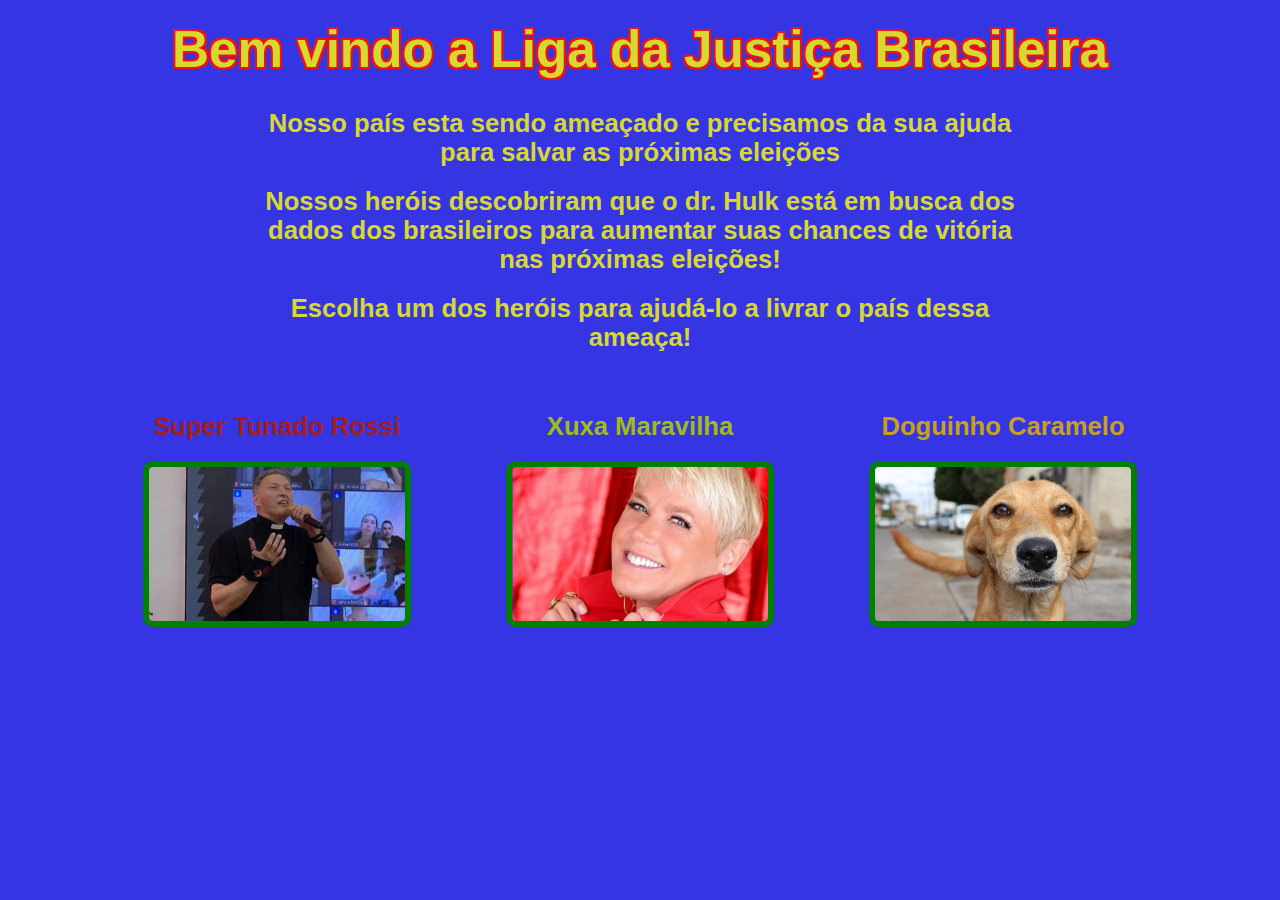
<file: index.html>
<!DOCTYPE html>
<html lang="pt-BR">
<head>
    <meta charset="UTF-8">
    <meta http-equiv="X-UA-Compatible" content="IE=edge">
    <meta name="viewport" content="width=device-width, initial-scale=1.0">
    <link rel="stylesheet" href="./css/style.css">
    <title>Brazilian Justice League</title>
</head>
<body>
    <div class = "flex-center">
        <h1>Bem vindo a Liga da Justiça Brasileira</h1>
        <h3>Nosso país esta sendo ameaçado e precisamos da sua ajuda para salvar as próximas eleições</h3>
        <h3>Nossos heróis descobriram que o dr. Hulk está em busca dos dados dos brasileiros para aumentar suas chances de vitória nas próximas eleições!</h3>
        <h3>Escolha um dos heróis para ajudá-lo a livrar o país dessa ameaça!</h3>
    </div>
    <div class="personagens">
        <div >
            <a id="rossi" href="./view/rossi/start.html">
                <h2>Super Tunado Rossi</h2>
                <img src="./src/image/padre-m-rossi.png" alt="rossi">
            </a>
        </div>
        <div>
            <a id="xuxa" href="./view/xuxa/start.html">
                <h2>Xuxa Maravilha</h2>
                <img src="./src/image/xuxa-maravilha.png" alt="xuxa">
            </a>
        </div>
        <div>
            <a id="dog" href="./view/dog/start.html">
                <h2>Doguinho Caramelo</h2>
                <img src="./src/image/dog-caramelo.png" alt="dog">
            </a>
        </div>
    </div>
</body>
</html>
</file>
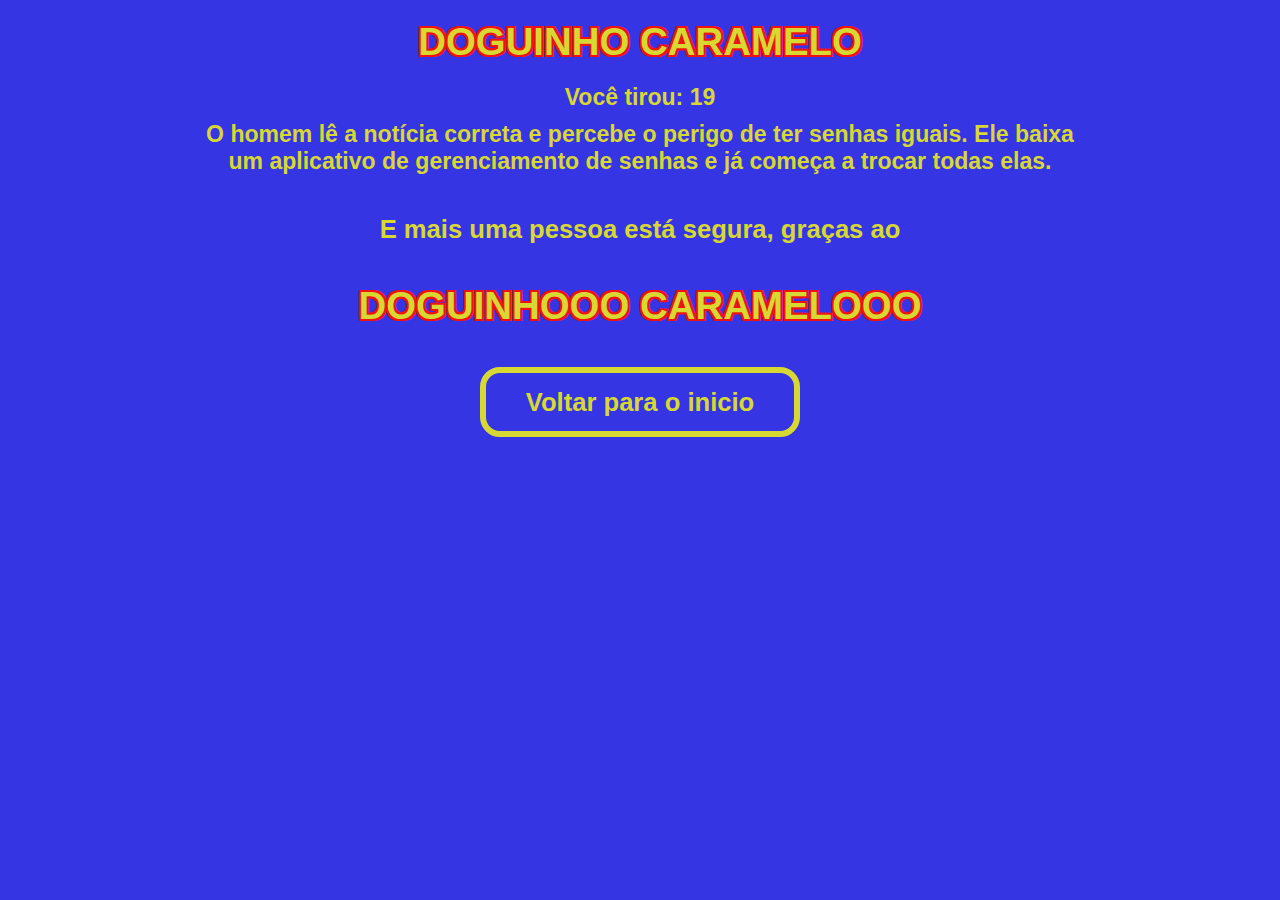
<file: view/dog/end.html>
<!DOCTYPE html>
<html lang="pt-BR">
<head>
    <meta charset="UTF-8">
    <meta http-equiv="X-UA-Compatible" content="IE=edge">
    <meta name="viewport" content="width=device-width, initial-scale=1.0">
    <link rel="stylesheet" href="./css/style-dog.css">
    <title>Doguinho Caramelo - Brazilian Justice League</title>
    <script src="./js/decisao3.js"></script>
</head>
<body>

</body>
</html>
</file>
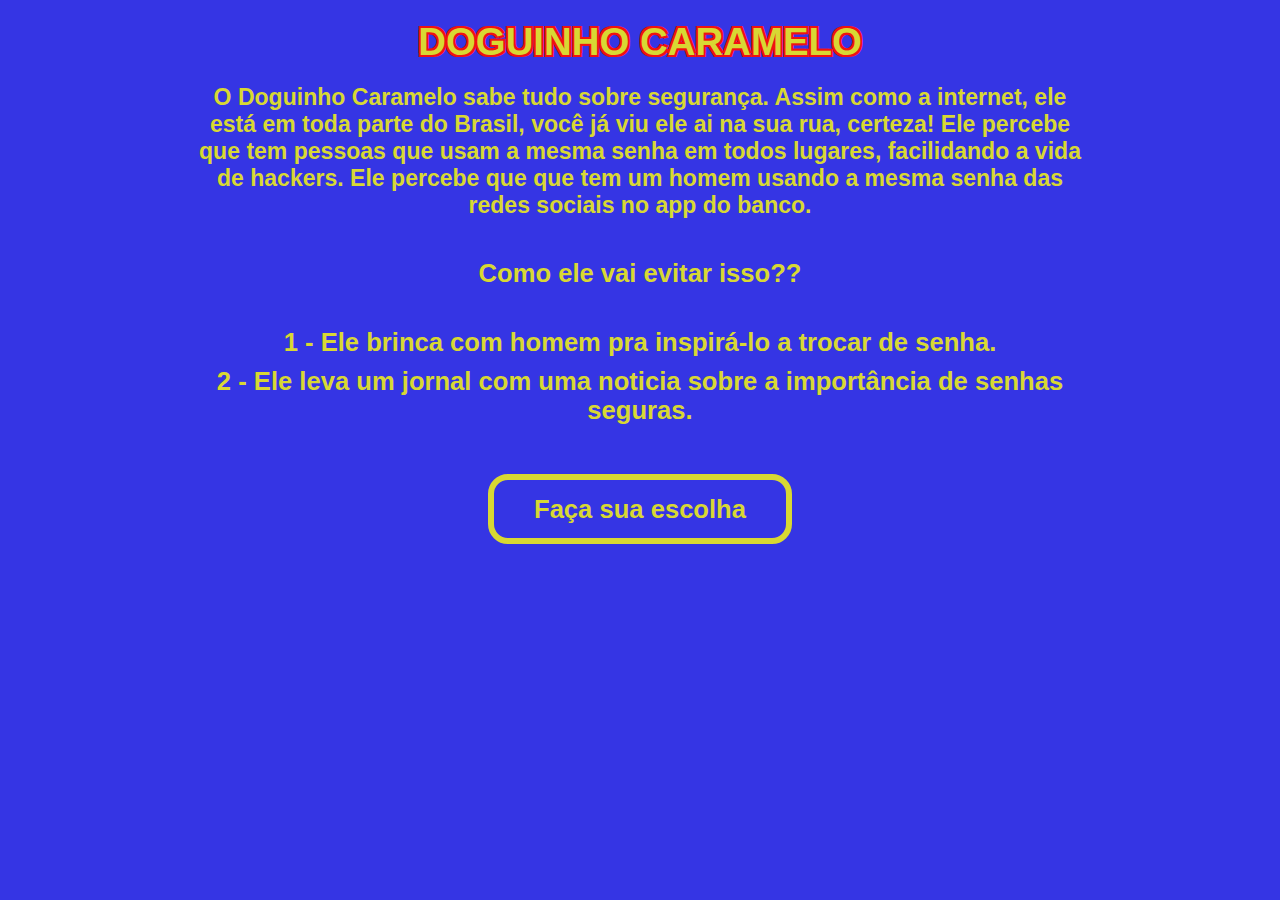
<file: view/dog/start.html>
<!DOCTYPE html>
<html lang="pt-BR">
<head>
    <meta charset="UTF-8">
    <meta http-equiv="X-UA-Compatible" content="IE=edge">
    <meta name="viewport" content="width=device-width, initial-scale=1.0">
    <title>Doguinho Caramelo - Brazilian Justice League</title>
    <link rel="stylesheet" href="./css/style-dog.css">
</head>
<body>
    <div>
        <h1>DOGUINHO CARAMELO</h1>
        <h3>O Doguinho Caramelo sabe tudo sobre segurança. Assim como a internet, ele está em toda parte do Brasil, você já viu ele ai na sua rua, certeza! Ele percebe que tem pessoas que usam a mesma senha em todos lugares, facilidando a vida de hackers. Ele percebe que que tem um homem usando a mesma senha das redes sociais no app do banco.</h3>
        <h2>Como ele vai evitar isso??</h2>
        <div class="perguntas">
            <h2>1 - Ele brinca com homem pra inspirá-lo a trocar de senha.</h2>
            <h2>2 - Ele leva um jornal com uma noticia sobre a importância de senhas seguras.</h2>
        </div>
    </div>
    <div class="botao">
        <h2><a href="./first.html">Faça sua escolha</a></h2>
    </div>
</body>
</html>
</file>
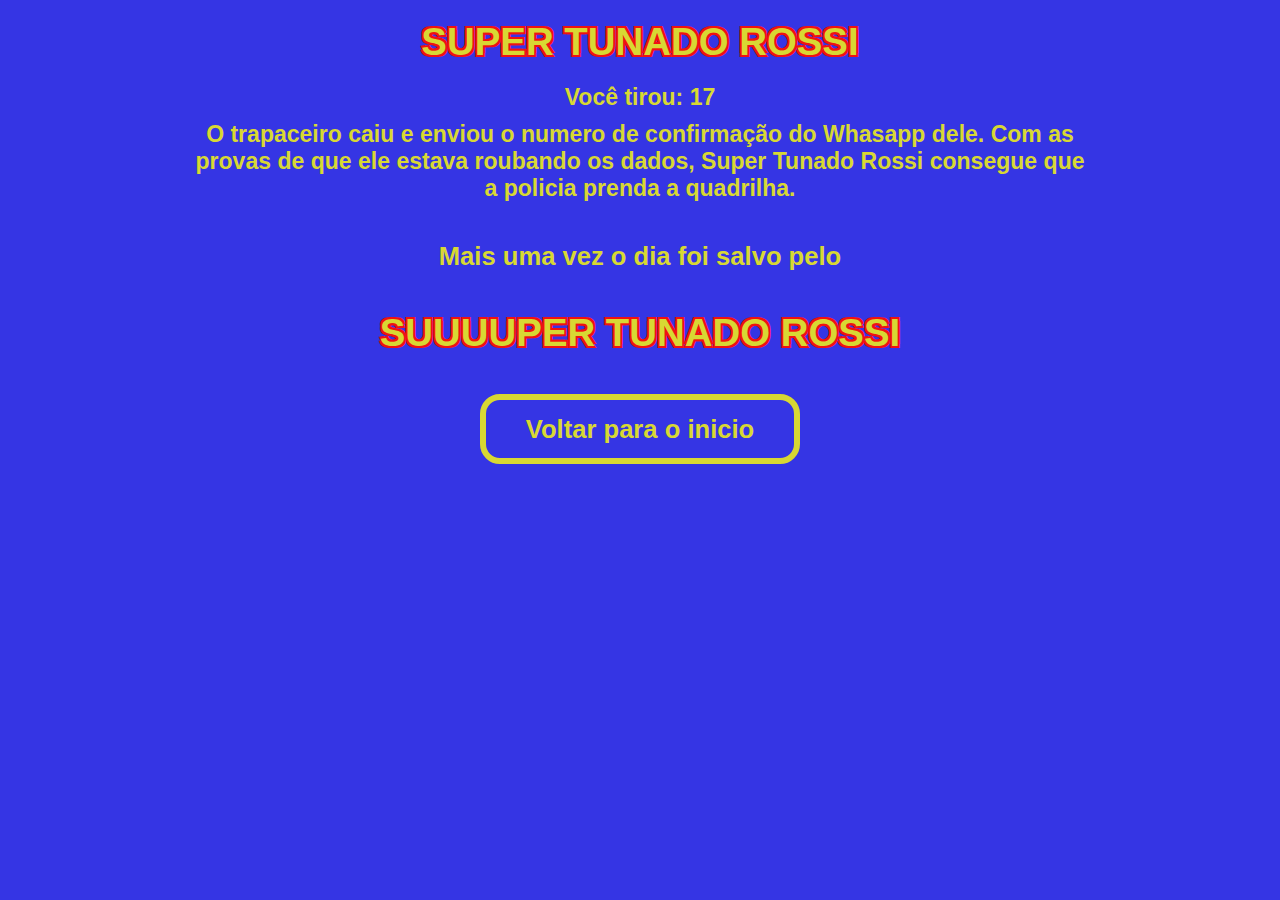
<file: view/rossi/end.html>
<!DOCTYPE html>
<html lang="pt-BR">
<head>
    <meta charset="UTF-8">
    <meta http-equiv="X-UA-Compatible" content="IE=edge">
    <meta name="viewport" content="width=device-width, initial-scale=1.0">
    <link rel="stylesheet" href="./css/style-rossi.css">
    <title>Rossi - Brazilian Justice League</title>
    <script src="./js/decisao3.js"></script>
</head>
<body>

</body>
</html>
</file>
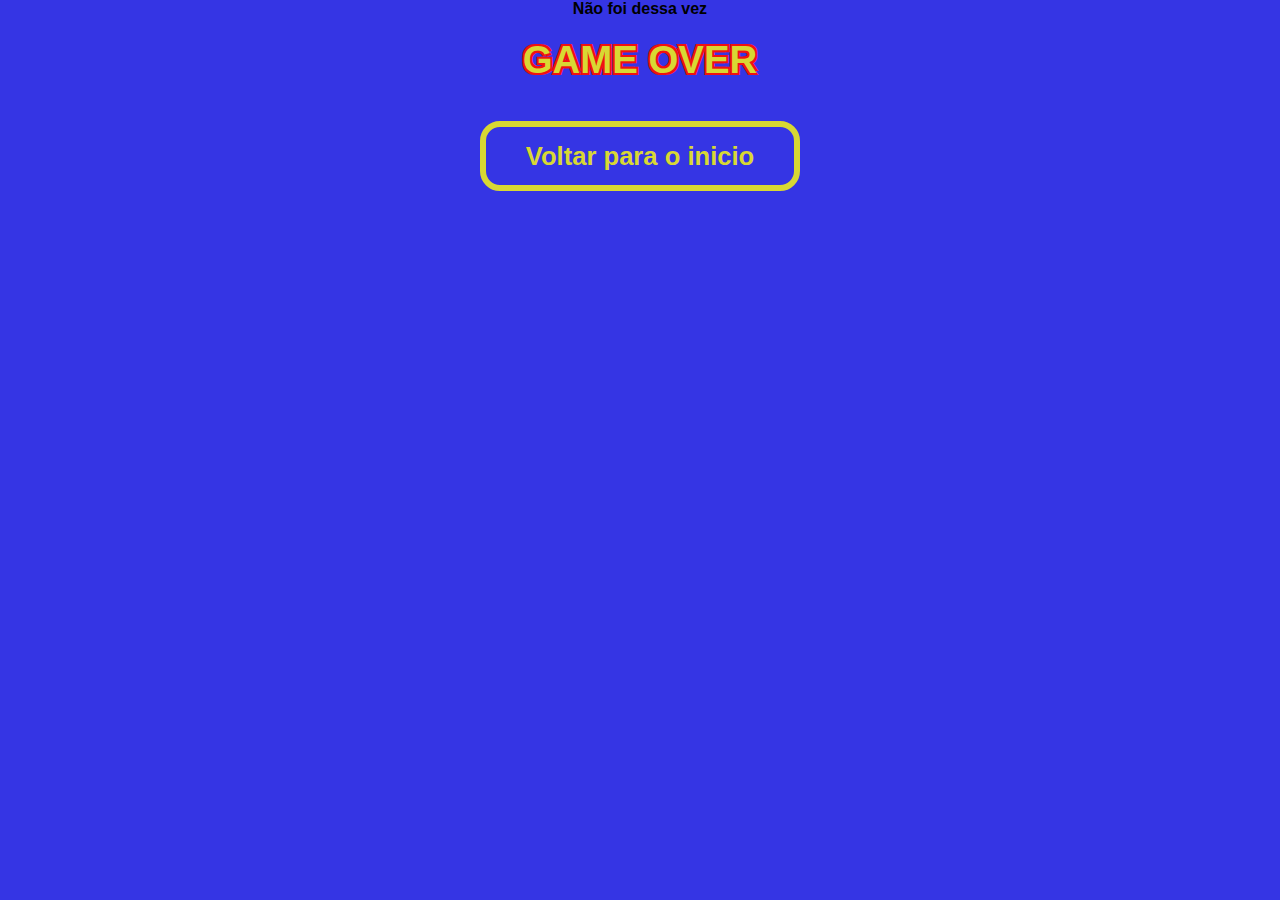
<file: view/rossi/gameover.html>
<!DOCTYPE html>
<html lang="pt-BR">
<head>
    <meta charset="UTF-8">
    <meta http-equiv="X-UA-Compatible" content="IE=edge">
    <meta name="viewport" content="width=device-width, initial-scale=1.0">
    <link rel="stylesheet" href="./css/style-rossi.css">
    <title>Rossi - Brazilian Justice League</title>
</head>
<body>
    <div>
        <h4>Não foi dessa vez</h4>
        <h1>GAME OVER</h1>
    </div>
    <div>
        <h2><a href="../../index.html">Voltar para o inicio</a></h2>
    </div>
</body>
</html>
</file>
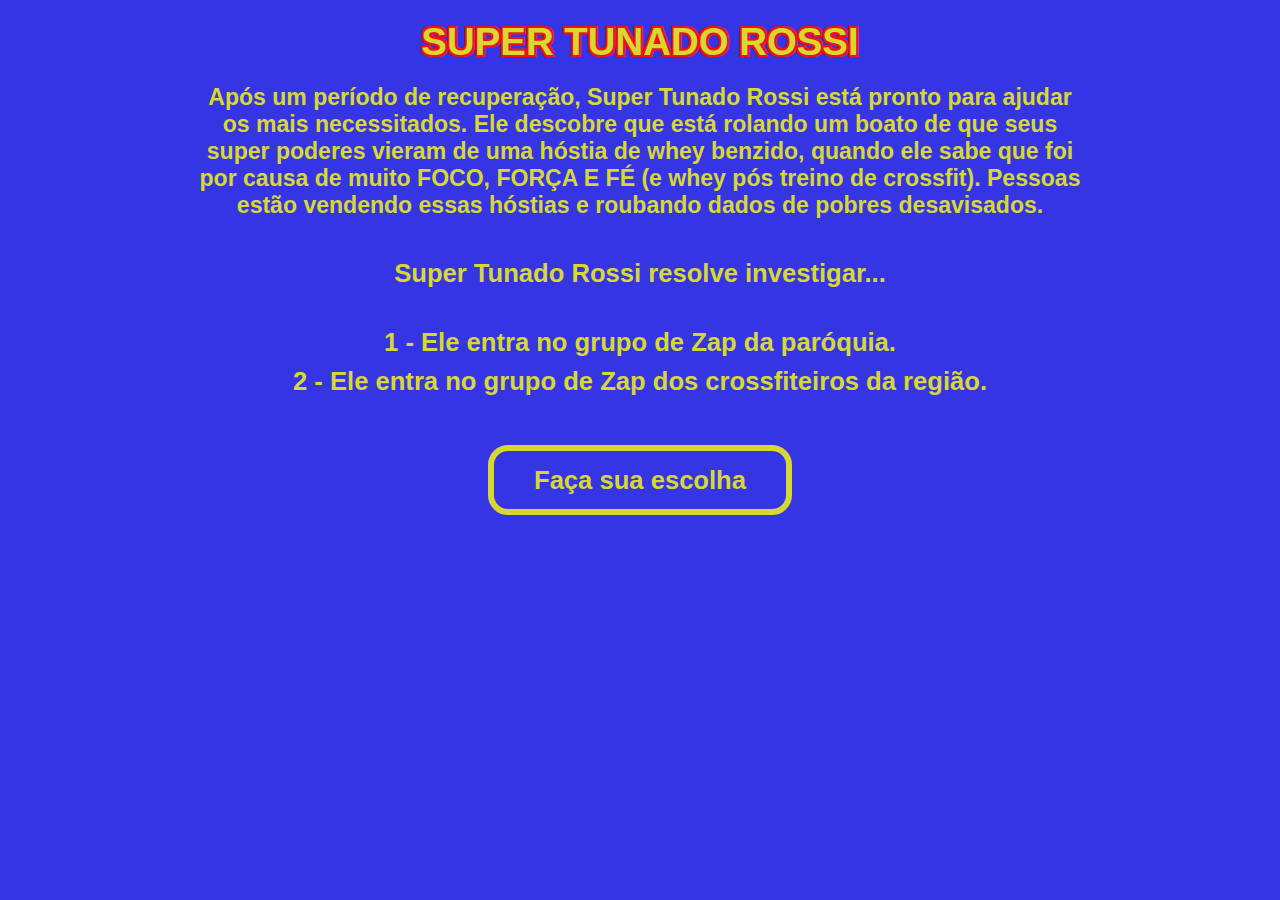
<file: view/rossi/start.html>
<!DOCTYPE html>
<html lang="pt-BR">
<head>
    <meta charset="UTF-8">
    <meta http-equiv="X-UA-Compatible" content="IE=edge">
    <meta name="viewport" content="width=device-width, initial-scale=1.0">
    <title>Rossi - Brazilian Justice League</title>
    <link rel="stylesheet" href="./css/style-rossi.css">
</head>
<body>
    <div>
        <h1>SUPER TUNADO ROSSI</h1>
        <h3>Após um período de recuperação, Super Tunado Rossi está pronto para ajudar os mais necessitados. Ele descobre que está rolando um boato de que seus super poderes vieram de uma hóstia de <strong>whey benzido</strong>, quando ele sabe que foi por causa de muito FOCO, FORÇA E FÉ (e whey pós treino de crossfit). Pessoas estão vendendo essas hóstias e roubando dados de pobres desavisados.</h3>
        <h2>Super Tunado Rossi resolve investigar...</h2>
        <div class="perguntas">
            <h2>1 - Ele entra no grupo de Zap da paróquia.</h2>
            <h2>2 - Ele entra no grupo de Zap dos crossfiteiros da região.</h2>
        </div>
    </div>
    <div class="botao">
        <h2><a href="./first.html">Faça sua escolha</a></h2>
    </div>
</body>
</html>
</file>
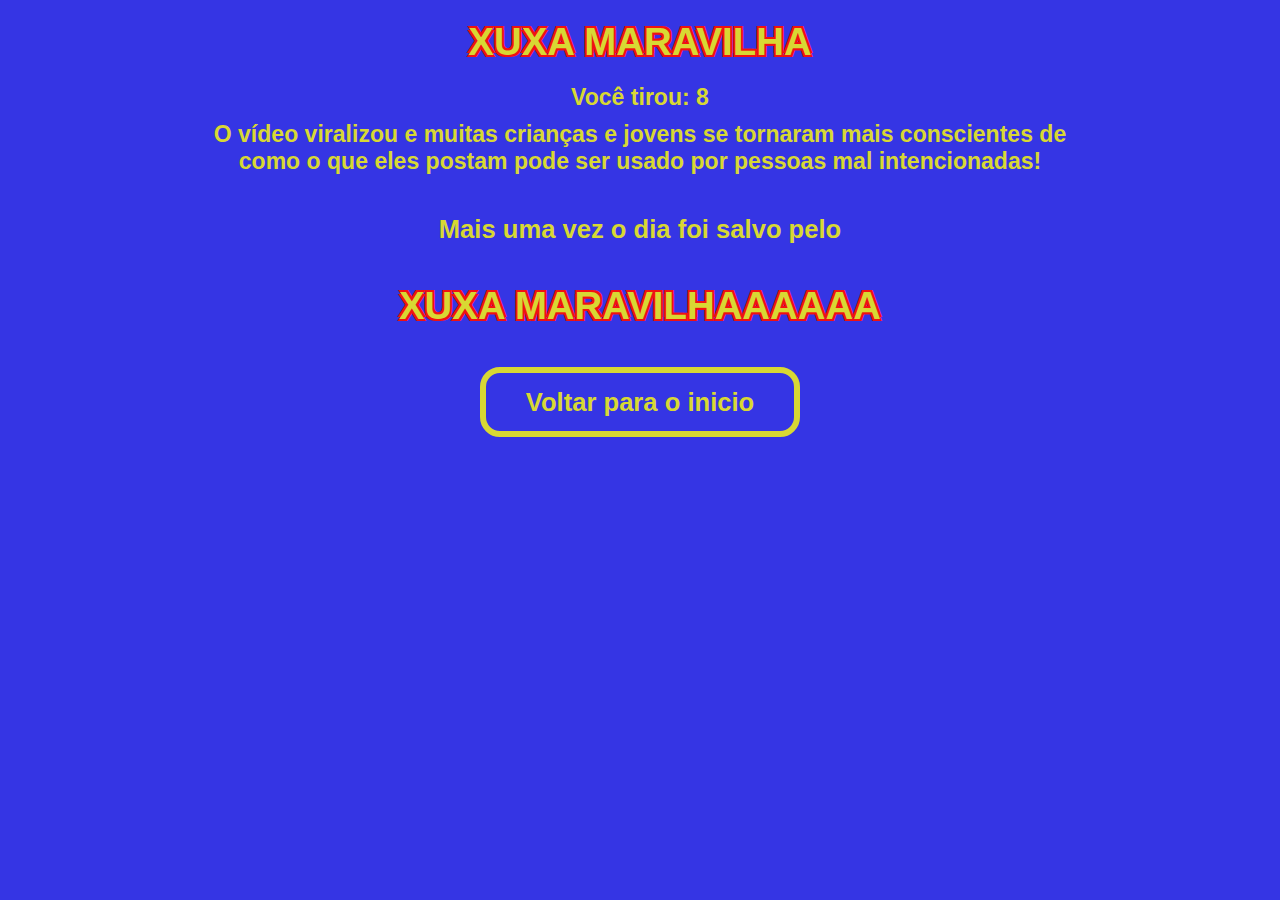
<file: view/xuxa/end.html>
<!DOCTYPE html>
<html lang="pt-BR">
<head>
    <meta charset="UTF-8">
    <meta http-equiv="X-UA-Compatible" content="IE=edge">
    <meta name="viewport" content="width=device-width, initial-scale=1.0">
    <link rel="stylesheet" href="./css/style-xuxa.css">
    <title>Xuxa Maravilha - Brazilian Justice League</title>
    <script src="./js/decisao3.js"></script>
</head>
<body>

</body>
</html>
</file>
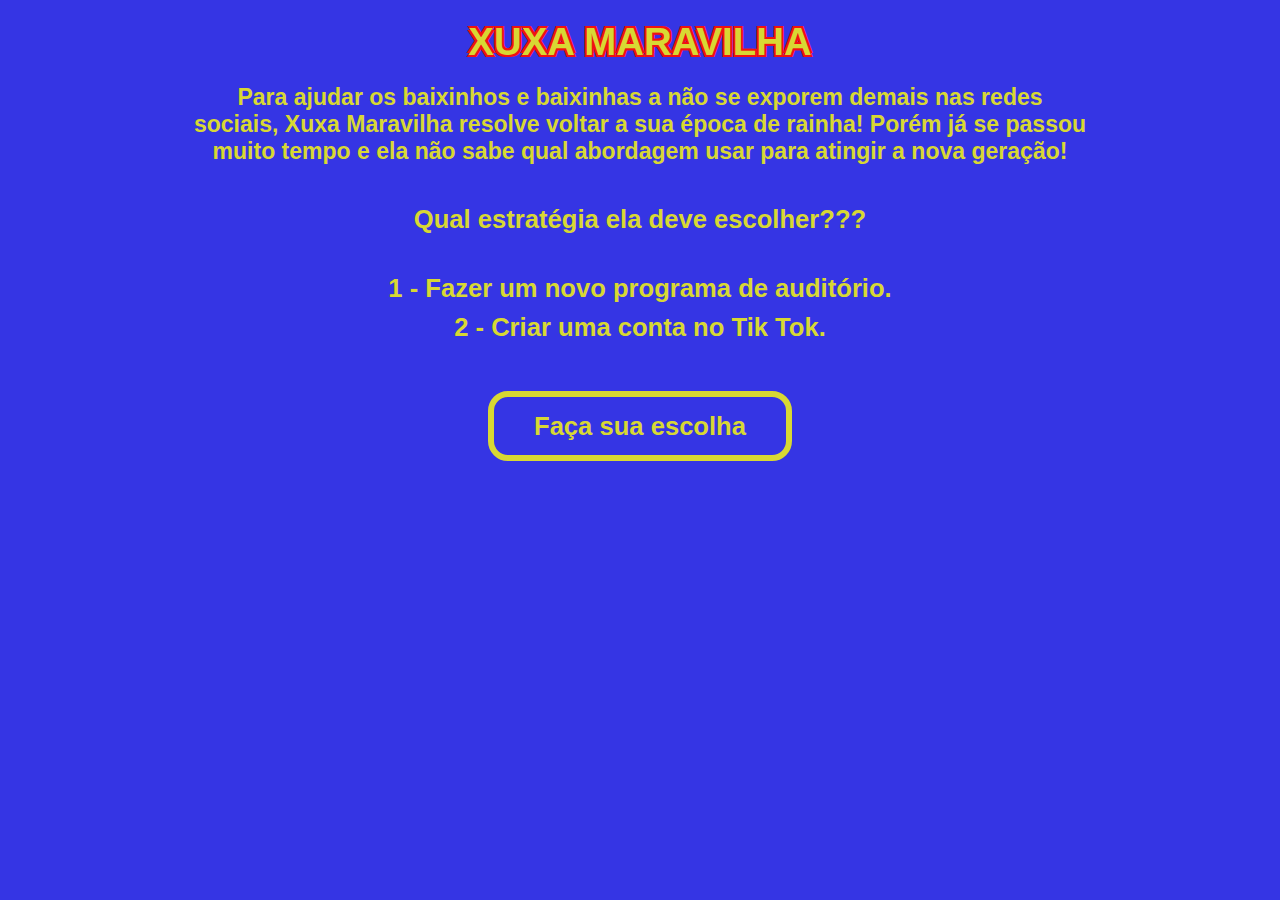
<file: view/xuxa/start.html>
<!DOCTYPE html>
<html lang="pt-BR">
<head>
    <meta charset="UTF-8">
    <meta http-equiv="X-UA-Compatible" content="IE=edge">
    <meta name="viewport" content="width=device-width, initial-scale=1.0">
    <title>Xuxa Maravilha - Brazilian Justice League</title>
    <link rel="stylesheet" href="./css/style-xuxa.css">
</head>
<body>
    <div>
        <h1>XUXA MARAVILHA</h1>
        <h3>Para ajudar os baixinhos e baixinhas a não se exporem demais nas redes sociais, Xuxa Maravilha resolve voltar a sua época de rainha! Porém já se passou muito tempo e ela não sabe qual abordagem usar para atingir a nova geração!</h3>
        <h2>Qual estratégia ela deve escolher???</h2>
        <div class="perguntas">
            <h2>1 - Fazer um novo programa de auditório.</h2>
            <h2>2 - Criar uma conta no Tik Tok.</h2>
        </div>
    </div>
    <div class="botao">
        <h2><a href="./first.html">Faça sua escolha</a></h2>
    </div>
</body>
</html>
</file>
<file: css/style.css>
*{
    padding: 0;
    margin: 0;
}

body{
    background-color: rgb(53, 53, 228);
    font-family: Arial, Helvetica, sans-serif;
    display: flex;
    flex-direction: column;
    align-items: center;
    text-align: center;
}

.flex-center{
    display: flex;
    flex-direction: column;
    align-items: center;
}

h1{
    color: rgb(216, 216, 51);
    text-shadow: -2px -2px 0 rgb(241, 17, 17), 2px -2px 0 rgb(241, 17, 17), -2px 2px 0 rgb(241, 17, 17), 2px 2px 0  rgb(241, 17, 17);
    font-size: max(4vw, 30px);
    margin: 20px;
}

h3{
    color:rgb(216, 216, 51);
    font-size: max(2vw,20px);
    width: 60vw;
    margin: 10px 0;
}

.personagens{
    margin: 50px 0px;
    display: flex;
    width: 80vw;
    justify-content: space-between;
}
.personagens>div{
    margin: 0px 15px;
}

.personagens>div:hover{
    transform: scale(1.2);
}

.personagens img{
    margin-top: 10px;
    width: 20vw;
    border: 6px solid green;
    border-radius: 10px;
}

.personagens h2{
    font-size: max(2vw, 25px);
    margin-bottom: 10px;
}


#rossi{
    text-decoration: none;
    color: rgb(163, 30, 30);
}

#xuxa{
    text-decoration: none;
    color: rgb(162, 187, 21);
}

#dog{
    text-decoration: none;
    color: rgb(200, 160, 28);
}

@media screen and (max-width: 700px) {
    h3{
        width: 80vw;
        text-align: justify;
    }

    .personagens{
        margin: 10px 0;
        flex-direction: column;
        width: 90vw;
    }

    .personagens>div{
        margin: 20px 0;
    }
    .personagens img{
        margin-top: 10px;
        width: 70vw;
    }

}
</file>
<file: view/dog/css/style-dog.css>
*{
    padding: 0;
    margin: 0;
}

body{
    background-color: rgb(53, 53, 228);
    font-family: Arial, Helvetica, sans-serif;
    display: flex;
    flex-direction: column;
    align-items: center;
    text-align: center;
}

.flex-center{
    display: flex;
    flex-direction: column;
    align-items: center;
}

h1{
    color: rgb(216, 216, 51);
    text-shadow: -2px -2px 0 rgb(241, 17, 17), 2px -2px 0 rgb(241, 17, 17), -2px 2px 0 rgb(241, 17, 17), 2px 2px 0  rgb(241, 17, 17);
    font-size: max(3vw, 25px);
    margin: 20px;
}

h3{
    color:rgb(216, 216, 51);
    font-size: max(1.8vw,18px);
    width: 70vw;
    margin: 10px 0;
}

h2{
    color:rgb(216, 216, 51);
    font-size: max(2vw,18px);
    width: 70vw;
    margin: 40px 0;
}

.perguntas{
    margin: 30px 0px;
}
.perguntas h2{
    margin: 10px 0;
}

a{
    text-decoration: none;
    padding: 15px 40px;
    border: 6px solid rgb(216, 216, 51);
    border-radius: 20px;
    color: rgb(216, 216, 51);
    font-weight: bold;
}



@media screen and (max-width: 700px) {
    h3{
        width: 80vw;
        text-align: justify;
    }
    h2{
        width: 80vw;
        text-align: center;
    }

}
</file>
<file: view/rossi/css/style-rossi.css>
*{
    padding: 0;
    margin: 0;
}

body{
    background-color: rgb(53, 53, 228);
    font-family: Arial, Helvetica, sans-serif;
    display: flex;
    flex-direction: column;
    align-items: center;
    text-align: center;
}

.flex-center{
    display: flex;
    flex-direction: column;
    align-items: center;
}

h1{
    color: rgb(216, 216, 51);
    text-shadow: -2px -2px 0 rgb(241, 17, 17), 2px -2px 0 rgb(241, 17, 17), -2px 2px 0 rgb(241, 17, 17), 2px 2px 0  rgb(241, 17, 17);
    font-size: max(3vw, 25px);
    margin: 20px;
}

h3{
    color:rgb(216, 216, 51);
    font-size: max(1.8vw,18px);
    width: 70vw;
    margin: 10px 0;
}

h2{
    color:rgb(216, 216, 51);
    font-size: max(2vw,18px);
    width: 70vw;
    margin: 40px 0;
}

.perguntas{
    margin: 30px 0px;
}
.perguntas h2{
    margin: 10px 0;
}

a{
    text-decoration: none;
    padding: 15px 40px;
    border: 6px solid rgb(216, 216, 51);
    border-radius: 20px;
    color: rgb(216, 216, 51);
    font-weight: bold;
}



@media screen and (max-width: 700px) {
    h3{
        width: 80vw;
        text-align: justify;
    }
    h2{
        width: 80vw;
        text-align: center;
    }

}
</file>
<file: view/xuxa/css/style-xuxa.css>
*{
    padding: 0;
    margin: 0;
}

body{
    background-color: rgb(53, 53, 228);
    font-family: Arial, Helvetica, sans-serif;
    display: flex;
    flex-direction: column;
    align-items: center;
    text-align: center;
}

.flex-center{
    display: flex;
    flex-direction: column;
    align-items: center;
}

h1{
    color: rgb(216, 216, 51);
    text-shadow: -2px -2px 0 rgb(241, 17, 17), 2px -2px 0 rgb(241, 17, 17), -2px 2px 0 rgb(241, 17, 17), 2px 2px 0  rgb(241, 17, 17);
    font-size: max(3vw, 25px);
    margin: 20px;
}

h3{
    color:rgb(216, 216, 51);
    font-size: max(1.8vw,18px);
    width: 70vw;
    margin: 10px 0;
}

h2{
    color:rgb(216, 216, 51);
    font-size: max(2vw,18px);
    width: 70vw;
    margin: 40px 0;
}

.perguntas{
    margin: 30px 0px;
}
.perguntas h2{
    margin: 10px 0;
}

a{
    text-decoration: none;
    padding: 15px 40px;
    border: 6px solid rgb(216, 216, 51);
    border-radius: 20px;
    color: rgb(216, 216, 51);
    font-weight: bold;
}



@media screen and (max-width: 700px) {
    h3{
        width: 80vw;
        text-align: justify;
    }
    h2{
        width: 80vw;
        text-align: center;
    }

}
</file>
